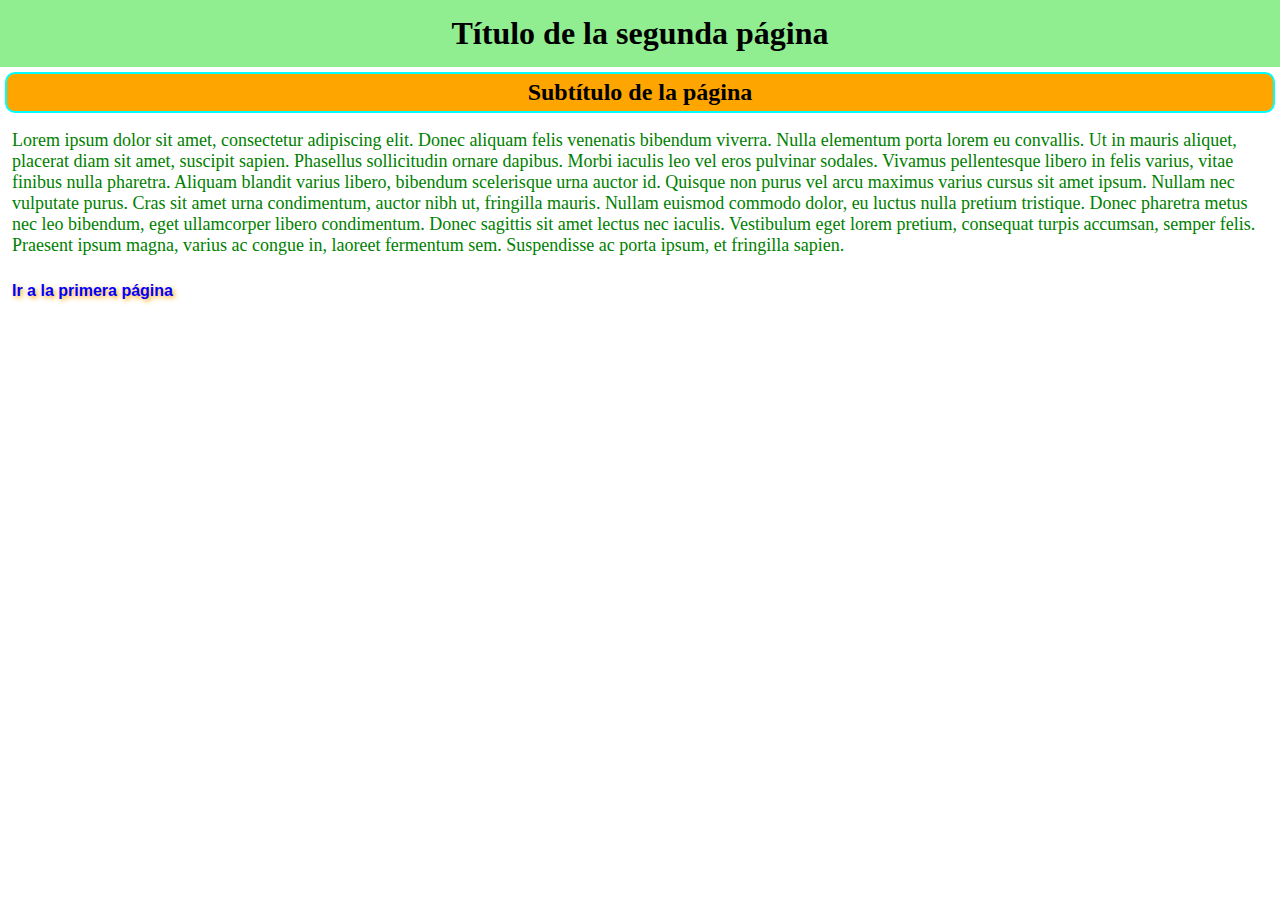
<file: segunda.html>
<!DOCTYPE html>
<html lang="en" dir="ltr">
  <head>
    <meta charset="utf-8">
    <title>Mi página de ejemplo</title>
    <link href="estilos.css" rel="stylesheet" type="text/css"/>
  </head>
  <body>
    <h1 style="text-align: center;">Título de la segunda página</h1>
    <h2 style="background-color: orange;">Subtítulo de la página</h2>
    <p>Lorem ipsum dolor sit amet, consectetur adipiscing elit. Donec aliquam felis venenatis bibendum viverra. Nulla elementum porta lorem eu convallis. Ut in mauris aliquet, placerat diam sit amet, suscipit sapien. Phasellus sollicitudin ornare dapibus. Morbi iaculis leo vel eros pulvinar sodales. Vivamus pellentesque libero in felis varius, vitae finibus nulla pharetra. Aliquam blandit varius libero, bibendum scelerisque urna auctor id. Quisque non purus vel arcu maximus varius cursus sit amet ipsum. Nullam nec vulputate purus. Cras sit amet urna condimentum, auctor nibh ut, fringilla mauris. Nullam euismod commodo dolor, eu luctus nulla pretium tristique. Donec pharetra metus nec leo bibendum, eget ullamcorper libero condimentum. Donec sagittis sit amet lectus nec iaculis. Vestibulum eget lorem pretium, consequat turpis accumsan, semper felis. Praesent ipsum magna, varius ac congue in, laoreet fermentum sem. Suspendisse ac porta ipsum, et fringilla sapien.</p>
    <p>
      <a href="index.html" style="color: blue;">Ir a la primera página</a>
    </p>
  </body>
</html>
</file>
<file: estilos.css>
* {
  margin: 0px;
}

h1 {
  text-align: center;
  background-color: lightgreen;
  padding: 15px;
  margin-bottom: 5px;
}

h2 {
  text-align: center;
  background-color: lightblue;
  margin: 5px;
  padding: 5px;
  border: 2px solid cyan;
  border-radius: 10px;
}

p {
  padding: 12px;
  font-family: tahoma, verdana;
  font-size: 18px;
  color: green;
}

a {
  font-family: verdana, tahoma, arial;
  font-size: 16px;
  font-weight: bold;
  text-decoration: none;
  color: pink;
  text-shadow: 2px 2px 5px orange;
}

a:hover {
  text-decoration: underline;
  font-size: 18px;
  color: green;
}

.destacado {
  background-color: #FF0ECA;
  color: orange;
}
</file>
